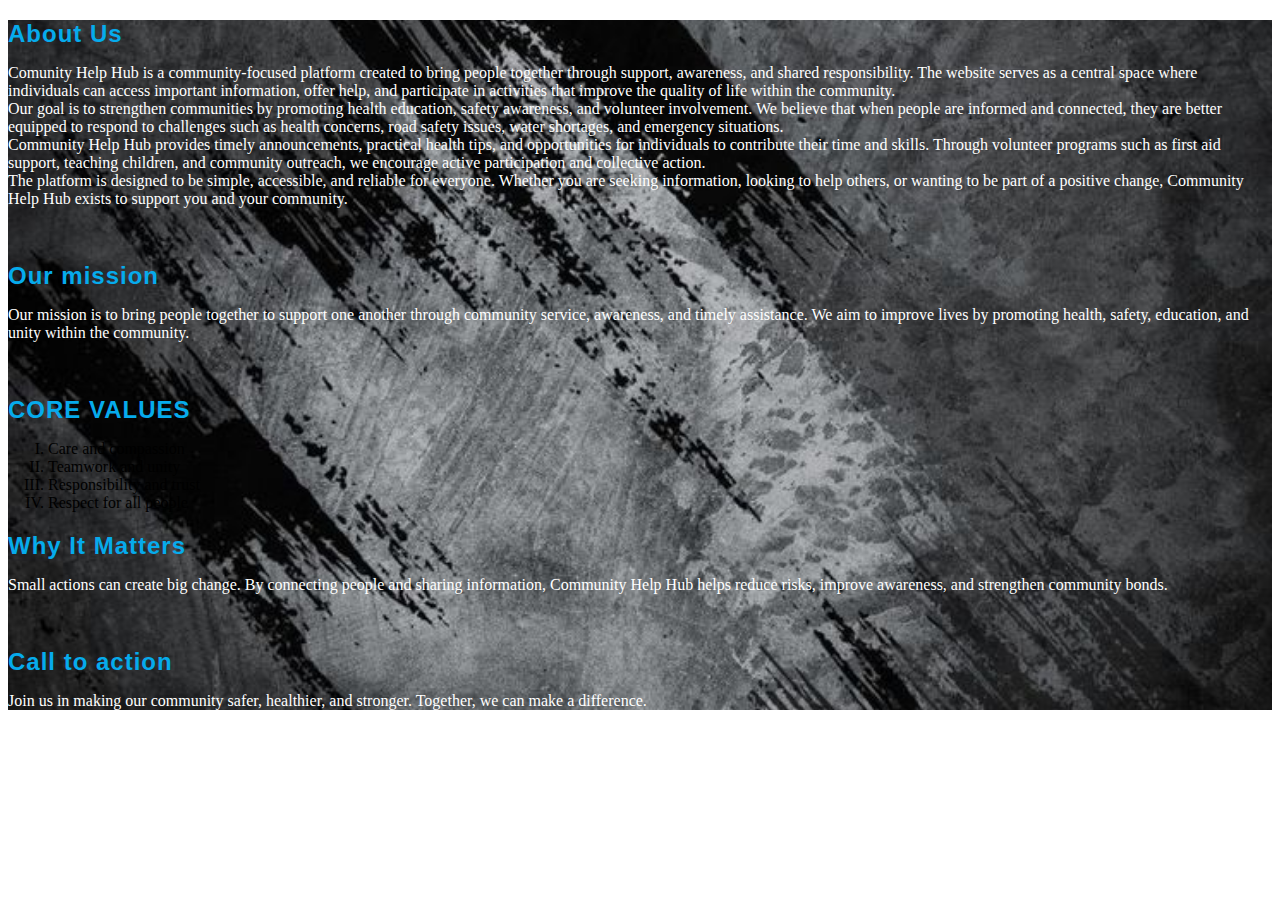
<file: about us.html>
<!DOCTYPE html>
<html lang="en">

<head>
    <meta charset="UTF-8">
    <meta name="viewport" content="width=device-width, initial-scale=1.0">
    <title>Document</title>
    <style>
        .section-bg {
            background-image: url("images/_ (1).jpeg");
            /* your image path */
            background-size: cover;
            background-position: center;
            background-repeat: no-repeat;
        }

        h2 {
            font-family: "Arial", Arial, Helvetica, sans-serif;
            color: #06abec;
            margin-bottom: 15px;
            letter-spacing: 1px;
        }

        h2 {
            position: relative;
        }

        h2::after {
            content: "";
            position: absolute;
            width: 0;
            height: 3px;
            background-color: #0eeb32;
            bottom: -6px;
            left: 0;
            transition: width 0.9s ease;
        }

        h2:hover::after {
            width: 150px;
        }

        p {
            color: white;
        }

        .my-list li {
            color: white;
        }
    </style>
</head>

<body>
    <section id="about" class="about-us section-bg">
        <h2 class="bg-success text-black">About Us</h2>
        <p class="text-light">Comunity Help Hub is a community-focused platform created to bring people together
            through support,
            awareness, and shared responsibility. The website serves as a central space where individuals can access
            important information, offer help, and participate in activities that improve the quality of life within the
            community. <br>

            Our goal is to strengthen communities by promoting health education, safety awareness, and volunteer
            involvement. We believe that when people are informed and connected, they are better equipped to respond to
            challenges such as health concerns, road safety issues, water shortages, and emergency situations. <br>

            Community Help Hub provides timely announcements, practical health tips, and opportunities for individuals
            to contribute their time and skills. Through volunteer programs such as first aid support, teaching
            children, and community outreach, we encourage active participation and collective action. <br>

            The platform is designed to be simple, accessible, and reliable for everyone. Whether you are seeking
            information, looking to help others, or wanting to be part of a positive change, Community Help Hub exists
            to support you and your community.</p><br>
        <h2>Our mission</h2>
        <p>Our mission is to bring people together to support one another through community service, awareness, and
            timely assistance. We aim to improve lives by promoting health, safety, education, and unity within the
            community.</p>
        <br>
        <h2>CORE VALUES</h2>
        <ol type="I">
            <li class="text-light">Care and compassion</li>
            <li>Teamwork and unity</li>
            <li>Responsibility and trust</li>
            <li>Respect for all people</li>
        </ol>
        <h2>Why It Matters</h2>
        <p class="container-fluid">Small actions can create big change. By connecting people and sharing information,
            Community Help Hub helps reduce risks, improve awareness, and strengthen community bonds.</p><br>
        <h2>Call to action</h2>
        <p>Join us in making our community safer, healthier, and stronger. Together, we can make a difference.</p>
    </section>

</body>

</html>
</file>
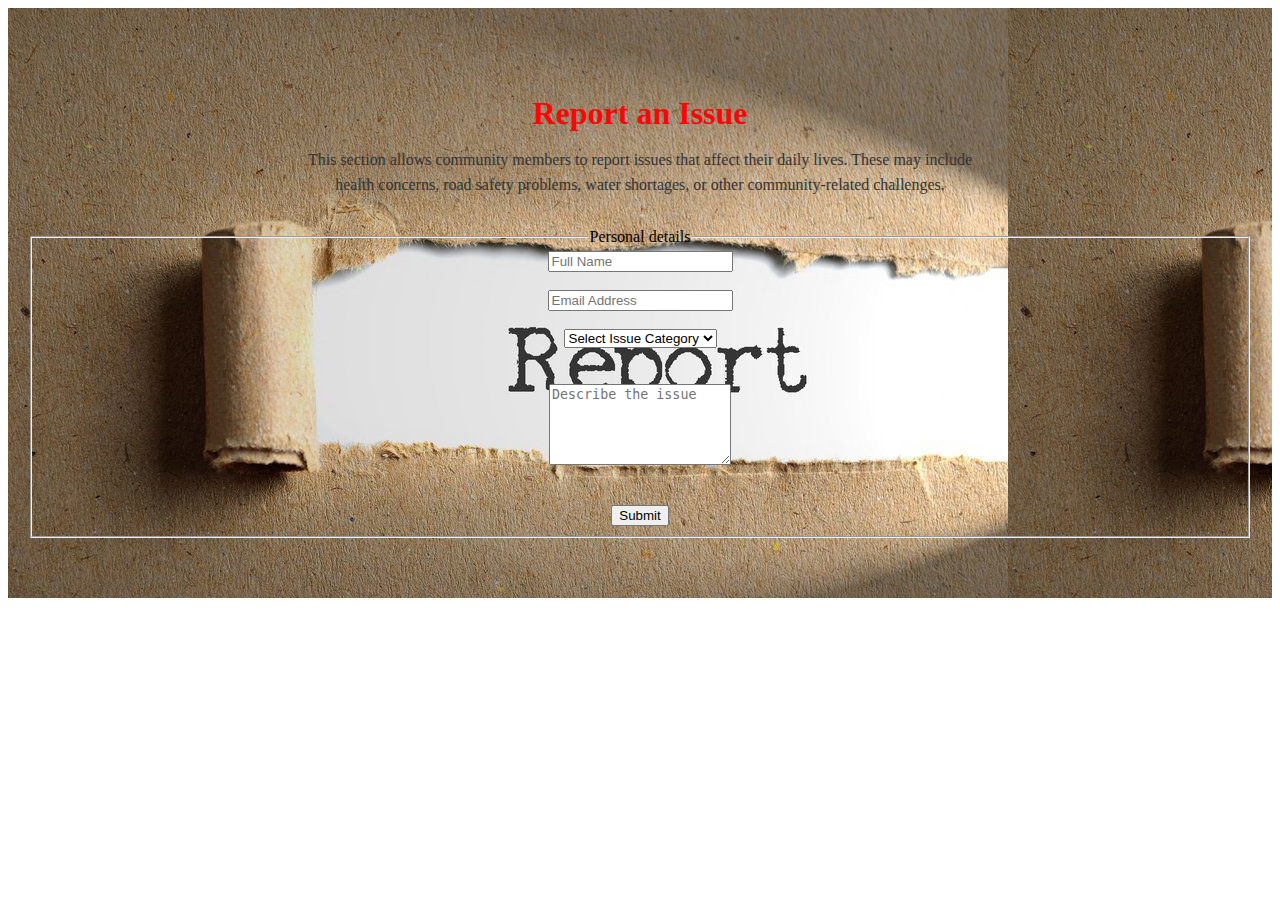
<file: report issue.html>
<!DOCTYPE html>
<html lang="en">

<head>
    <meta charset="UTF-8">
    <meta name="viewport" content="width=device-width, initial-scale=1.0">
    <title>Document</title>
    <style>
        .report-issue {
            background-image: url(images/c6a02467566b36b7c41c477661c992e3.jpg);
            padding: 60px 20px;
            text-align: center;
        }

        .report-issue h2 {
            color: #f70808;
            font-size: 32px;
            margin-bottom: 15px;
        }

        .report-issue p {
            max-width: 700px;
            margin: 0 auto 30px auto;
            color: #333;
            font-size: 16px;
            line-height: 1.6;
        }

        .report-form {
            max-width: 600px;
            margin: 0 auto;
            display: flex;
            flex-direction: column;
            gap: 15px;
        }

        .report-form input,
        .report-form select,
        .report-form textarea {
            padding: 12px;
            border-radius: 6px;
            border: 1px solid #ccc;
            font-size: 16px;
            width: 100%;
            box-sizing: border-box;
            transition: border 0.3s ease;
        }

        .report-form input:focus,
        .report-form select:focus,
        .report-form textarea:focus {
            border-color: #1f6b44;
            outline: none;
        }

        .report-form button {
            background-color: #1f6b44;
            color: white;
            padding: 14px;
            font-size: 16px;
            border: none;
            border-radius: 6px;
            cursor: pointer;
            transition: background-color 0.3s ease, transform 0.2s ease;
        }

        .report-form button :hover {
            background-color: #f00909;
            transform: scale(1.05);
        }
    </style>
</head>

<body>
    <section class="report-issue">
        <h2>Report an Issue</h2>
        <p class="text-dark">
            This section allows community members to report issues that affect their daily lives.
            These may include health concerns, road safety problems, water shortages, or other community-related
            challenges.
        </p>

        <form action="">
            <fieldset>
                <legend class="bg-danger">Personal details</legend>
                <input type="text" name="name" placeholder="Full Name"><br><br>
                <input type="email" name="email" placeholder="Email Address"><br><br>
                <select name="category" required>
                    <option value="">Select Issue Category</option><br><br>
                    <option value="health">Health</option><br><br>
                    <option value="road">Road Safety</option><br><br>
                    <option value="water">Water Shortage</option><br><br>
                    <option value="other">Other</option>
                </select><br><br><br>
                <textarea name="message" placeholder="Describe the issue" rows="5" required></textarea>
                <br><br><br>
                <input type="Submit" value="Submit" class="btn btn-outline-danger ">
            </fieldset>

        </form>
    </section>

</body>

</html>
</file>
